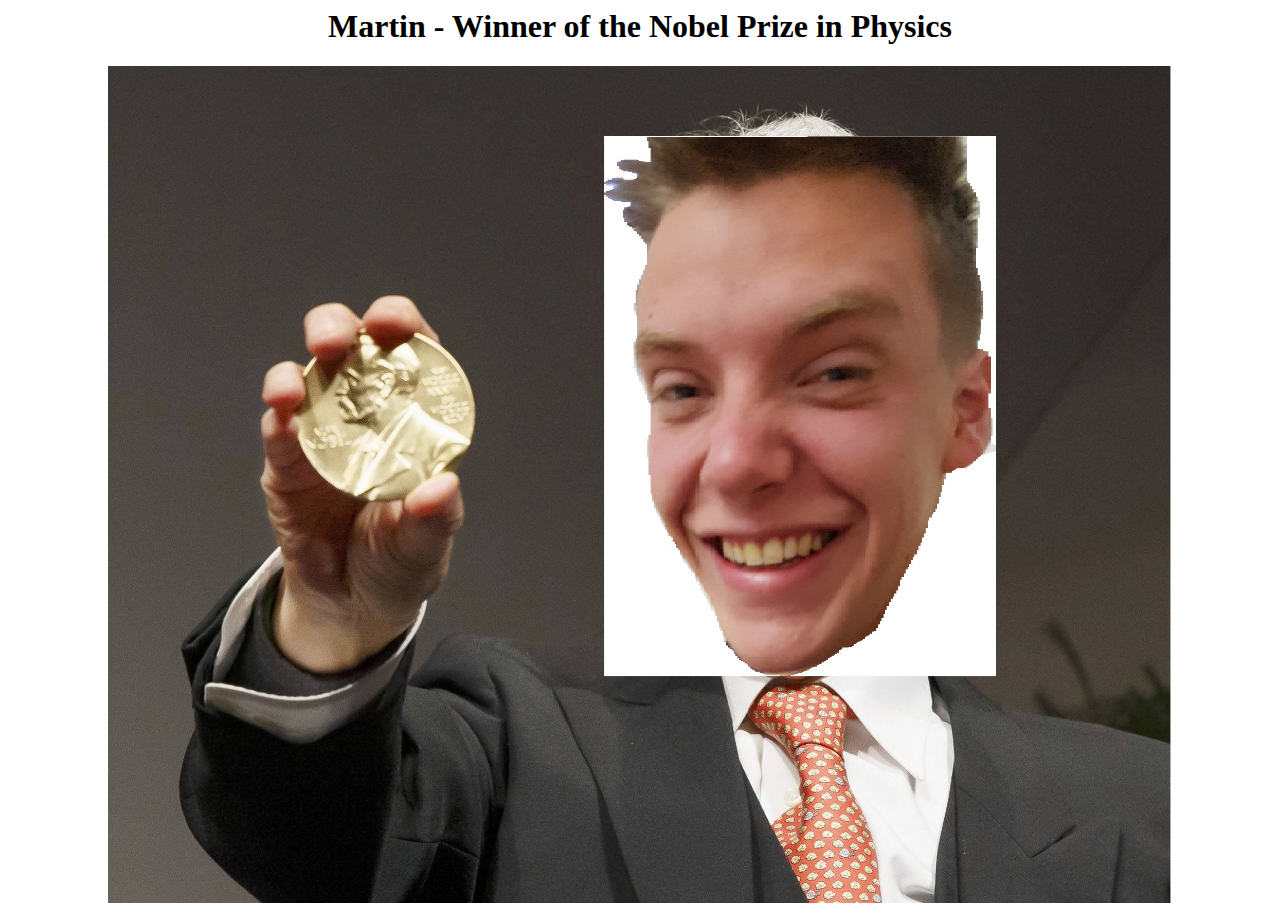
<file: index.html>
<!DOCTYPE html>
<html>
    <head>
        <link rel="stylesheet", href="styles.css">
    </head>
    <body>
        <h1>
            Martin - Winner of the Nobel Prize in Physics
        </h1>
        <img src="nobel_price_winner.jpeg", alt="Winner">
    </body>
</html>
</file>
<file: styles.css>
body {
  text-align: center;
  height: 93vh;
}
h1 {
  color: black;
  margin-top: 0%;
}
img{
  width: 100%;
  height: 100%;
  object-fit: scale-down;
}
</file>
